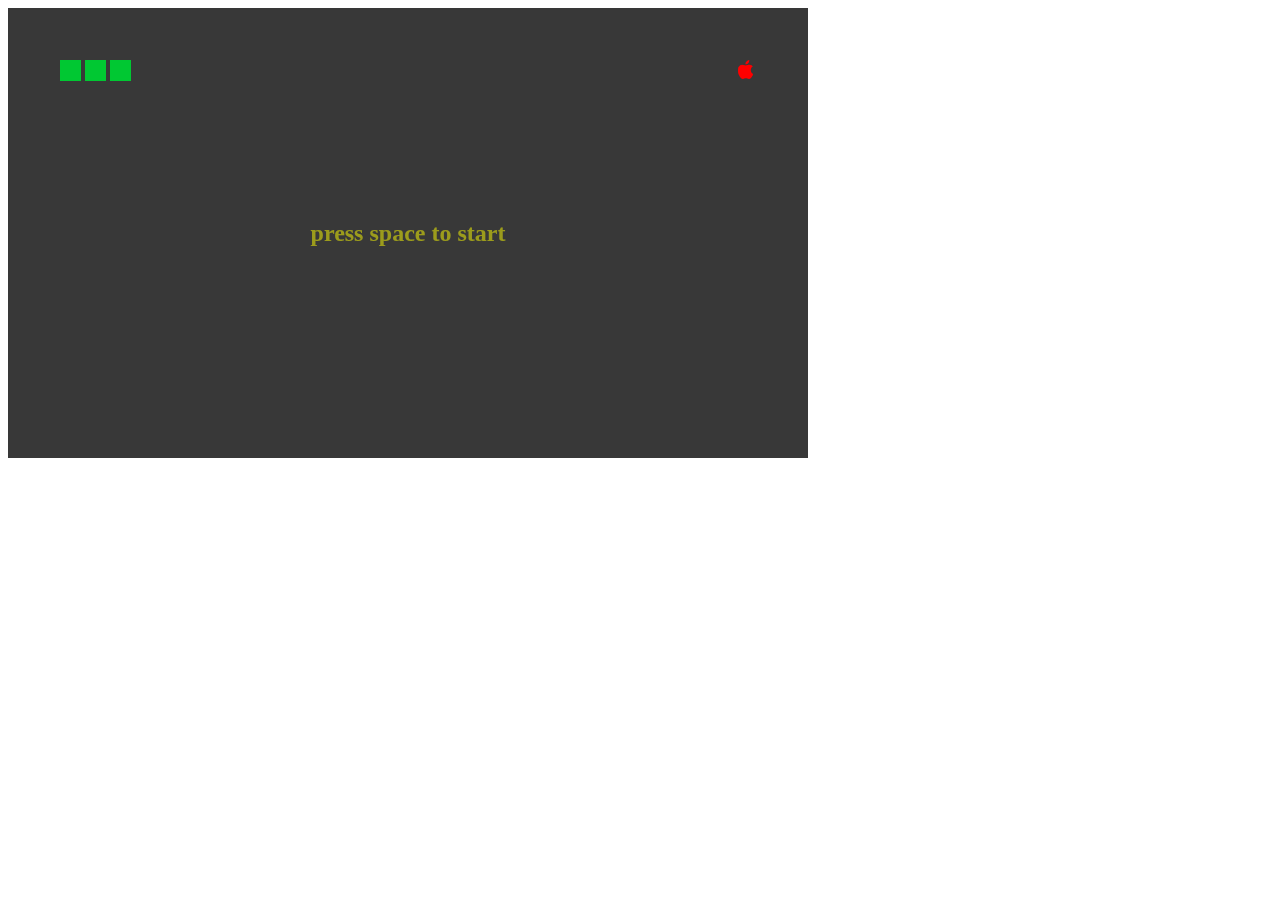
<file: snake_game/index.html>
<!DOCTYPE html>
<html lang="en">

<head>
  <meta charset="UTF-8">
  <meta name="viewport" content="width=device-width, initial-scale=1.0">
  <title>Snake</title>
  <link rel="stylesheet" href="web.css">
</head>

<body>

  <div id="container">
    <div id="message"></div>
    <canvas id="canvas" width="800" height="450"></canvas>
  </div>

  <img id="apple" src="images/apple.png">
  <script src="base.js"></script>
  <script src="snake.js"></script>
  <script src="web.js"></script>
  <div id="cur_pos"></div>
</body>

</html>
</file>
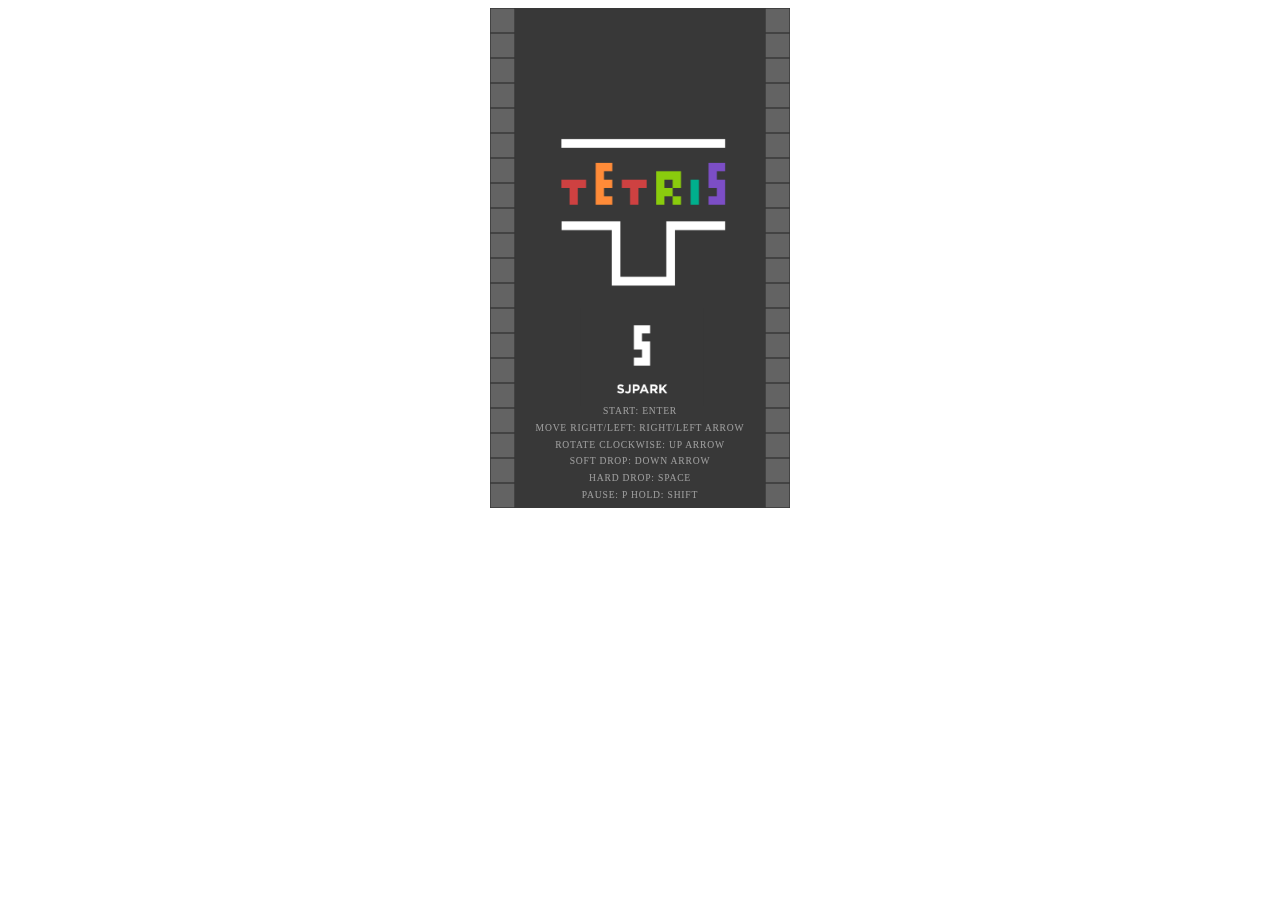
<file: tetris/index.html>
<!DOCTYPE html>
<html lang="en">

<head>
  <meta charset="UTF-8">
  <meta name="viewport" content="width=device-width, initial-scale=1.0">
  <title>Tetris</title>
  <link rel="stylesheet" href="web.css">
</head>

<body>
  <div id="left">
    <div id="hold_text" class="text block_text"></div>
    <canvas id="hold"></canvas>
    <canvas id="left_space"></canvas>
  </div>
  <canvas id="canvas" width="300" height="500"></canvas>
  <div id="popup_container">
    <div id="gameover_popup" class="popup">
      <div id="gameover_text">GAME OVER</div>
      <div id="score_text"></div>
    </div>
    <div id="tetris_popup" class="popup"></div>
    <div id="key_info" class="popup"></div>
  </div>
  <div id="status_board">
    <div id="next_text" class="text block_text"></div>
    <canvas id="next"></canvas>
    <div id="status" class="text"></div>
  </div>
  <script src="base.js"></script>
  <script src="blocks.js"></script>
  <script src="state.js"></script>
  <script src="tetris.js"></script>
  <script src="web.js"></script>
  <img id="SJPARK" class="image" src="images/SJPARK.png">
  <img id="TETRIS" class="image" src="images/TETRIS.png">
</body>

</html>
</file>
<file: snake_game/web.css>
#container {
  position: absolute;
  width: 800px;
  height: 450px;
}
#apple {
  visibility: hidden;
}
#message {
  display: flex;
  align-items: center;
  justify-content: center;
  text-align: center;
  position: absolute;
  white-space: pre;
  opacity: 0.5;
  width: 800px;
  height: 450px;
  font-weight: bold;
}
</file>
<file: tetris/web.css>
body {
  display: flex;
  flex-direction: row;
  justify-content: center;
}
.text {
  color: white;
  font-family: 'Minecrafter';
  letter-spacing: 0.05rem;
  line-height: 1.12rem;
}
#status_board {
  width: 125px;
  height: 500px;
  display: flex;
  flex-direction: column;
}
#left {
  width: 125px;
  height: 500px;
  display: flex;
  flex-direction: column;
}
#left_space {
  height: 375px;
  width: 125px;
}
#hold {
  height: 125px;
  width: 125px;
}
#next {
  height: 125px;
  width: 125px;
}
#status {
  flex: auto;
  font-size: 0.5rem;
  padding-top: 16px;
  padding-left: 12px;
}
#home {
  position: absolute;
  font-family: 'Minecrafter';
}
.block_text {
  position: absolute;
  font-size: 0.8rem;
  width: 125px;
  height: 18px;
  text-align: center;
  padding-top: 12px;
}
@font-face {
  font-family: 'Minecrafter';
  src: 'Minecrafter';
}
.image {
  position: absolute;
  visibility: hidden;
  width: 1px;
  height: 1px;
}
.popup {
  text-align: center;
  font-family: 'Minecrafter';
  justify-content: center;
  align-items: center;
  visibility: hidden;
}
#popup_container {
  display: flex;
  width: 300px;
  height: 500px;
  position: absolute;
  justify-content: center;
  align-items: center;
}
#gameover_popup {
  background-color: black;
  width: 160px;
  height: 230px;
  color: white;
}
#gameover_text {
  color: rgb(219, 67, 67);
  font-size: 2.5rem;
  text-align: center;
  margin-top: 20px;
  line-height: 3rem;
}
#score_text {
  margin-top: 10px;
  color: white;
  font-size: 0.7rem;
  line-height: 1.4rem;
  letter-spacing: 0.05rem;
}
#tetris_popup {
  position: absolute;
  display: flex;
  background-color: white;
  font-size: 2rem;
  width: 250px;
  height: 70px;
  color: #CE4141;
  letter-spacing: 0.05rem;
  justify-content: center;
  align-items: center;
  padding-top: 5px;
}
#S {
  position: absolute;
  margin-top: 220px;
  width: 100px;
  height: 50px;
}
#key_info {
  position: absolute;
  font-size: 0.6rem;
  letter-spacing: 0.05rem;
  line-height: 1.05rem;
  bottom: 0px;
  visibility: visible;
  width: 300px;
  height: 105px;
  color: rgb(225, 225, 225);
  opacity: 0.6;
}
</file>
